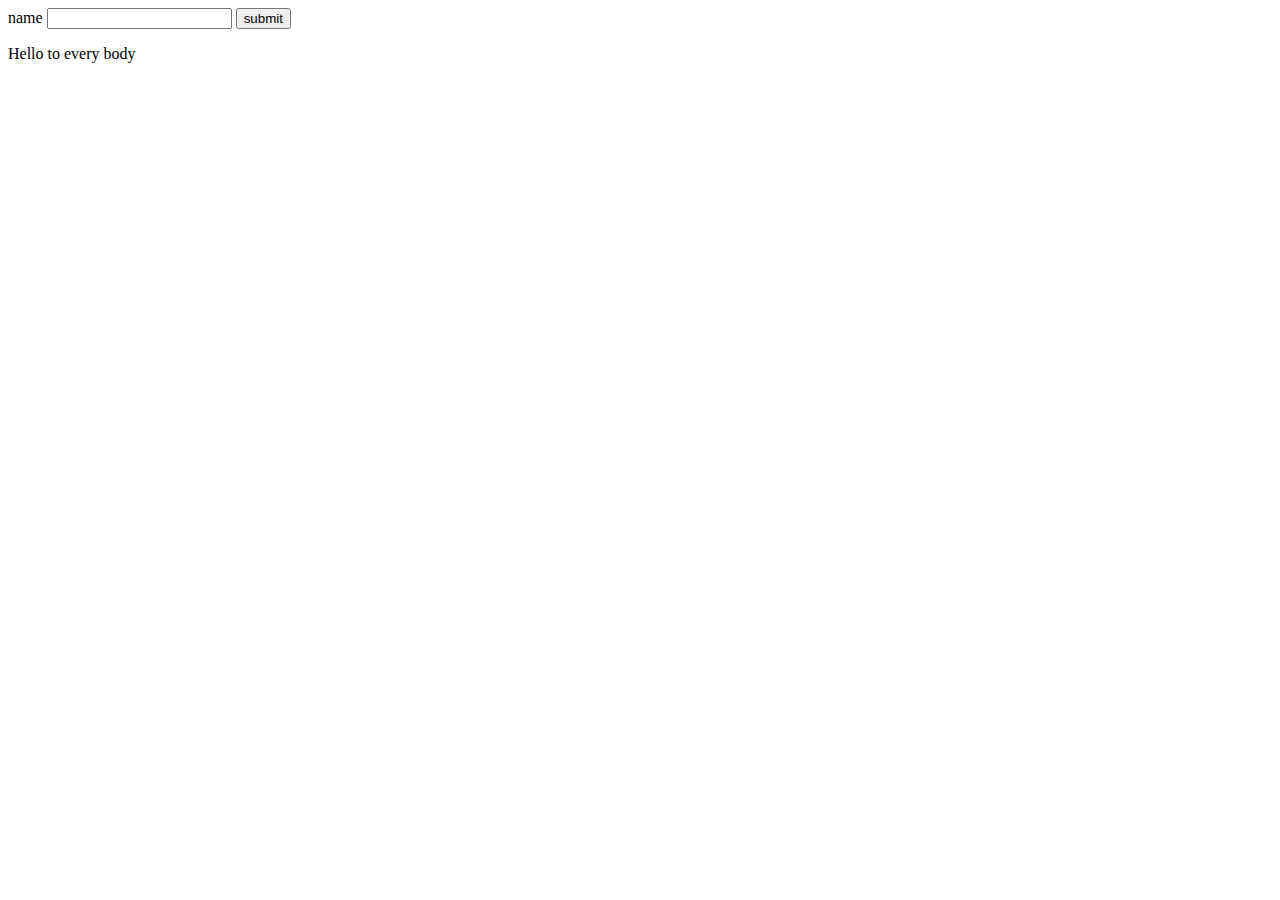
<file: login-page.html>
<!DOCTYPE html>
<html lang="en">
<head>
    <meta charset="UTF-8">
    <meta http-equiv="X-UA-Compatible" content="IE=edge">
    <meta name="viewport" content="width=device-width, initial-scale=1.0">
    <title>GitHub Tutorial</title>
</head>
<body>
    <form>
        <label for="">name</label>
        <input type="text" name="" id="">
        <button>submit</button>
    </form>
    <p>Hello to every body</p>
</body>
</html>
</file>
